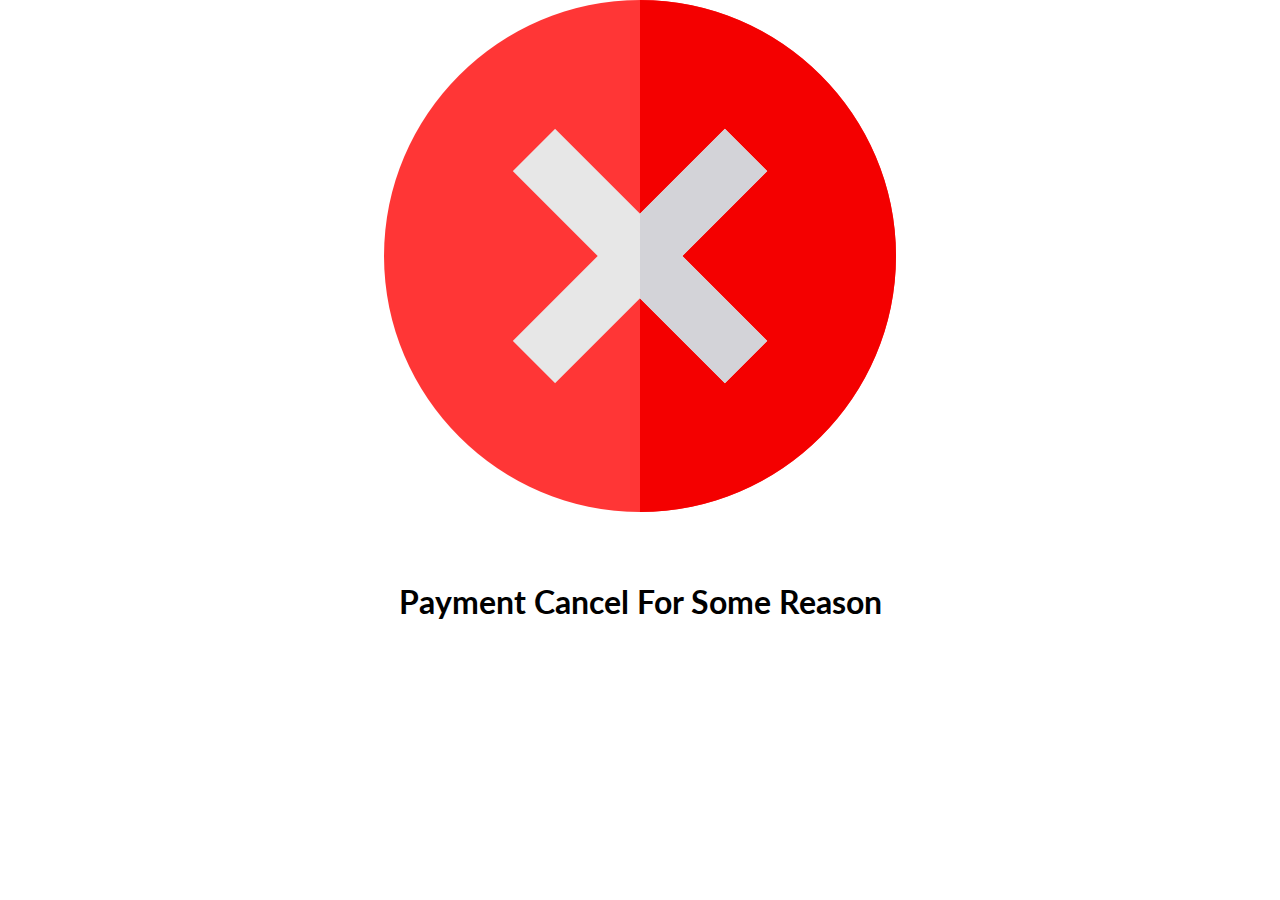
<file: Oncancel.html>
<!DOCTYPE html>
<html lang="en">
<head>
    <meta charset="UTF-8">
    <meta name="viewport" content="width=device-width, initial-scale=1.0">
    <title>Payment Cancel</title>

    <!-- FONT AWESOME ICONS -->
    <link rel="stylesheet" href="https://cdnjs.cloudflare.com/ajax/libs/font-awesome/5.14.0/css/all.min.css" integrity="sha512-1PKOgIY59xJ8Co8+NE6FZ+LOAZKjy+KY8iq0G4B3CyeY6wYHN3yt9PW0XpSriVlkMXe40PTKnXrLnZ9+fkDaog==" crossorigin="anonymous" />

    <link rel="stylesheet" href="payment.css">

</head>
<body>
<main id="cart-main">

    <div class="site-title text-center">
        <div><img src="./assets/cancel.png" alt=""></div>
        <h1 class="font-title">Payment Cancel For Some Reason</h1>
    </div>

</main>

</body>
</html>
</file>
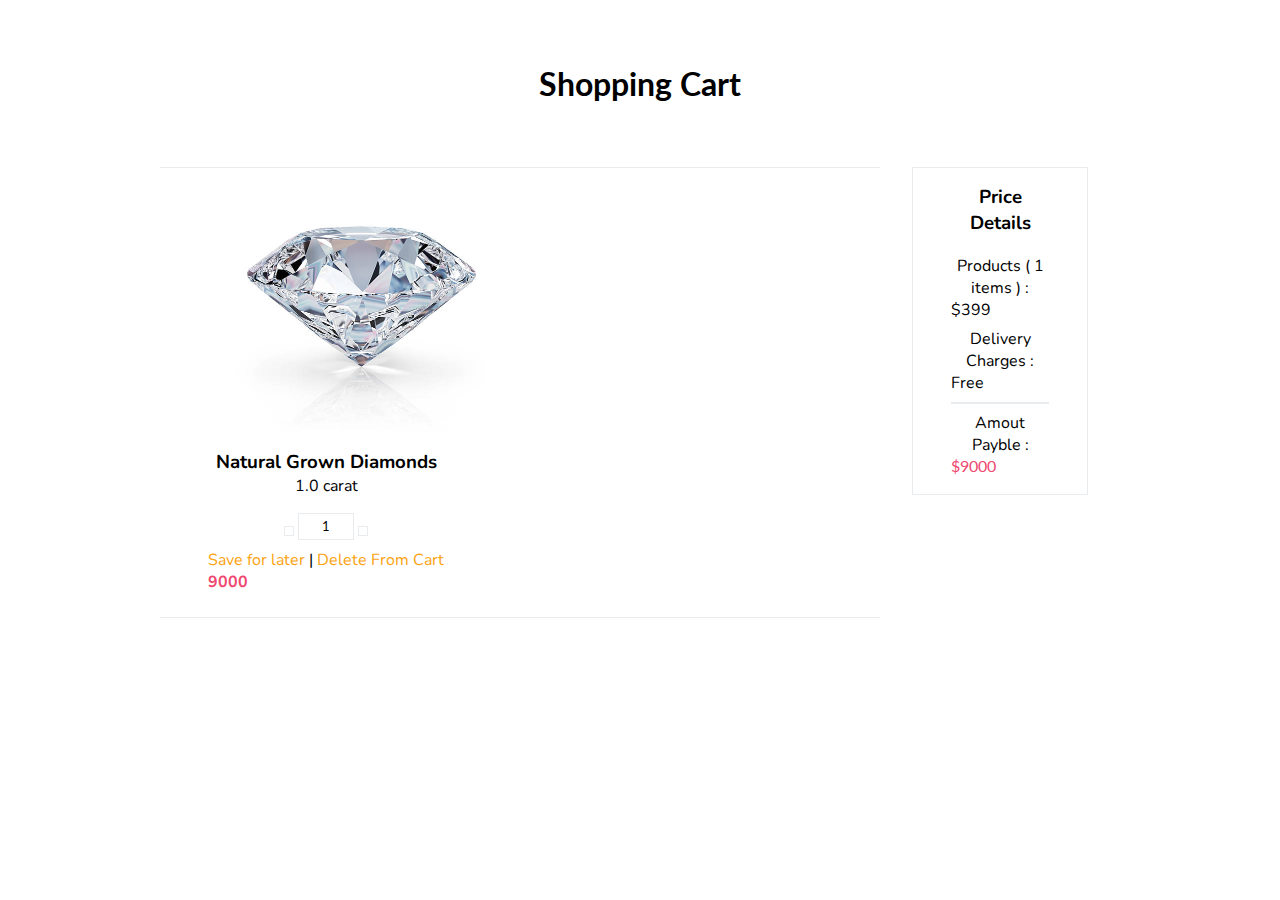
<file: payment.html>
<!doctype html>
<html lang="en">
<head>
    <meta charset="UTF-8">
    <meta name="viewport" content="width=device-width, user-scalable=no, initial-scale=1.0, maximum-scale=1.0, minimum-scale=1.0">
    <meta http-equiv="X-UA-Compatible" content="ie=edge">
    <title>Paypal Payment</title>

    <link rel="stylesheet" href="payment.css">
</head>
<body>
    <main id="cart-main">
        <div class="site-title text-center">
            <h1 class="font-title">Shopping Cart</h1>
        </div>

        <div class="container">
            <div class="grid">
                <div class="col-1">
                    <div class="flex item justify-content-between">
                        <div class="flex">
                            <div class="img ">
                                <img src="./assets/story.jpg" alt="">
                            </div>
                            <div class="title text-center">
                                <h3>Natural Grown Diamonds</h3>
                                <span>1.0 carat</span>

                                <div class="buttons">
                                    <button type="submit"><i class="fas fa-chevron-up"></i> </button>
                                    <input id="quantityInput" type="text" class="font-title" value="1">
                                    <button type="submit"><i class="fas fa-chevron-down"></i> </button>
                                </div>
                                <a href="#">Save for later</a> |
                                <a href="#">Delete From Cart</a>
                            </div>
                        </div>
                        <div class="price">
                            <h4 class="text-red">9000</h4>
                        </div>
                    </div>
                </div>

                
                <div class="col-2">
                    <div class="subtotal text-center">
                        <h3>Price Details</h3>

                        <ul>
                            <li class="flex justify-content-between">
                                <label for="price">Products ( 1 items ) : </label>
                                <span>$399</span>
                            </li>
                            <li class="flex justify-content-between">
                                <label for="price">Delivery Charges : </label>
                                <span>Free</span>
                            </li>
                            <hr>
                            <li class="flex justify-content-between">
                                <label for="price">Amout Payble : </label>
                                <span class="text-red font-title">$9000</span>
                            </li>
                        </ul>
                        <div id="paypal-payment-button">

                        </div>
                    </div>
                </div>
            </div>
        </div>
    </main>
    <script src="https://www.paypal.com/sdk/js?client-id=ATqJoT8uledW83BN2RvdA4o9tptMnGw4EUVlV1na6YHhKgqXEHcJXE8t0EZLGsDr4mybfMJ5nXxL10vQ&disable-funding=credit,card"></script>
    <script src="payment.js"></script>
</body>
</html>
</file>
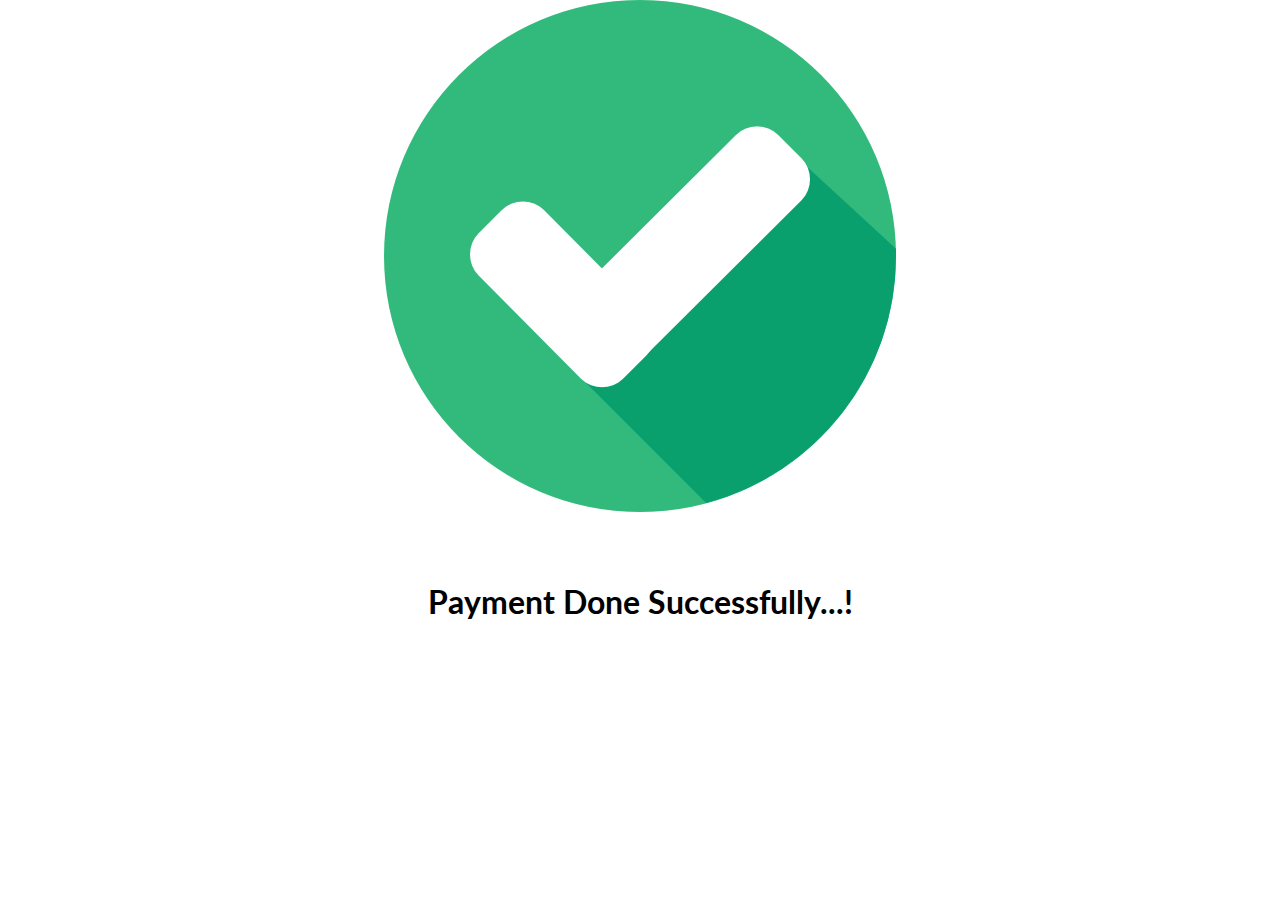
<file: success.html>
<!DOCTYPE html>
<html lang="en">
<head>
    <meta charset="UTF-8">
    <meta name="viewport" content="width=device-width, initial-scale=1.0">
    <title>Payment Successful</title>

    <!-- FONT AWESOME ICONS -->
    <link rel="stylesheet" href="https://cdnjs.cloudflare.com/ajax/libs/font-awesome/5.14.0/css/all.min.css" integrity="sha512-1PKOgIY59xJ8Co8+NE6FZ+LOAZKjy+KY8iq0G4B3CyeY6wYHN3yt9PW0XpSriVlkMXe40PTKnXrLnZ9+fkDaog==" crossorigin="anonymous" />

    <link rel="stylesheet" href="payment.css">

</head>
<body>
<main id="cart-main">

    <div class="site-title text-center">
        <div><img src="./assets/checked.png" alt=""></div>
        <h1 class="font-title">Payment Done Successfully...!</h1>
    </div>

</main>

</body>
</html>
</file>
<file: payment.css>
@import url("https://fonts.googleapis.com/css2?family=Lato&family=Nunito:wght@300&display=swap");
body {
    font-family: 'Nunito', sans-serif;
}

* > * {
    margin: 0%;
    padding: 0%;
}

.container {
    width: 80%;
    margin: auto;
}

@media screen and (max-width: 768px) {
    .container {
        width: 100%;
    }
}

.text-center {
    text-align: center;
}

.text-white {
    color: white;
}

.text-gray {
    color: #e9ecef;
}

.font-title {
    font-family: 'Lato', sans-serif;
}

/*          Cart.html           */
main#cart-main .site-title h1 {
    margin: 2em 0em;
}

main#cart-main .container > .grid {
    display: -ms-grid;
    display: grid;
    -ms-grid-columns: 3fr 1fr;
    grid-template-columns: 3fr 1fr;
    margin: 0 2rem;
}

main#cart-main .container > .grid > .col-1 > .item {
    border-top: 1px solid #e9ecef;
    border-bottom: 1px solid #e9ecef;
    padding: 1.5em 3em;
}

main#cart-main .container > .grid > .col-1 > .item .img img {
    width: 50%;
}

main#cart-main .container > .grid > .col-1 > .item .buttons {
    margin-top: 1em;
}

main#cart-main .container > .grid > .col-1 > .item .buttons input {
    padding: .3rem .2rem;
    border: 1px solid #e9ecef;
    width: 20%;
    text-align: center;
}

main#cart-main .container > .grid > .col-1 > .item .buttons input:focus {
    outline: none;
}

main#cart-main .container > .grid > .col-1 > .item .buttons button {
    background-color: transparent;
    border: 1px solid #e9ecef;
    padding: .3em .3em;
    margin-bottom: .8rem;
}

main#cart-main .container > .grid > .col-1 > .item a {
    text-decoration: none;
    color: #fca311;
}

main#cart-main .container > .grid > .col-1 > .item .price {
    color: #ef476f;
}

main#cart-main .container > .grid > .col-2 .subtotal {
    border: 1px solid #e9ecef;
    padding: 1em 2.4em;
    margin: 0 2rem;
}

main#cart-main .container > .grid > .col-2 .subtotal > h3 {
    margin-bottom: 1rem;
}

main#cart-main .container > .grid > .col-2 .subtotal ul hr {
    border: 1px solid #e9ecef;
    margin: .3rem 0;
}

main#cart-main .container > .grid > .col-2 .subtotal ul li {
    padding: .2rem 0;
}

main#cart-main .flex {
    display: -webkit-box;
    display: -ms-flexbox;
    display: flex;
    -webkit-box-orient: horizontal;
    -webkit-box-direction: normal;
    -ms-flex-direction: row;
    flex-direction: row;
    -ms-flex-wrap: wrap;
    flex-wrap: wrap;
}

main#cart-main .justify-content-between {
    -webkit-box-pack: justify;
    -ms-flex-pack: justify;
    justify-content: space-between;
}

main#cart-main .text-red {
    color: #ef476f;
}
/*# sourceMappingURL=style.css.map */
</file>
